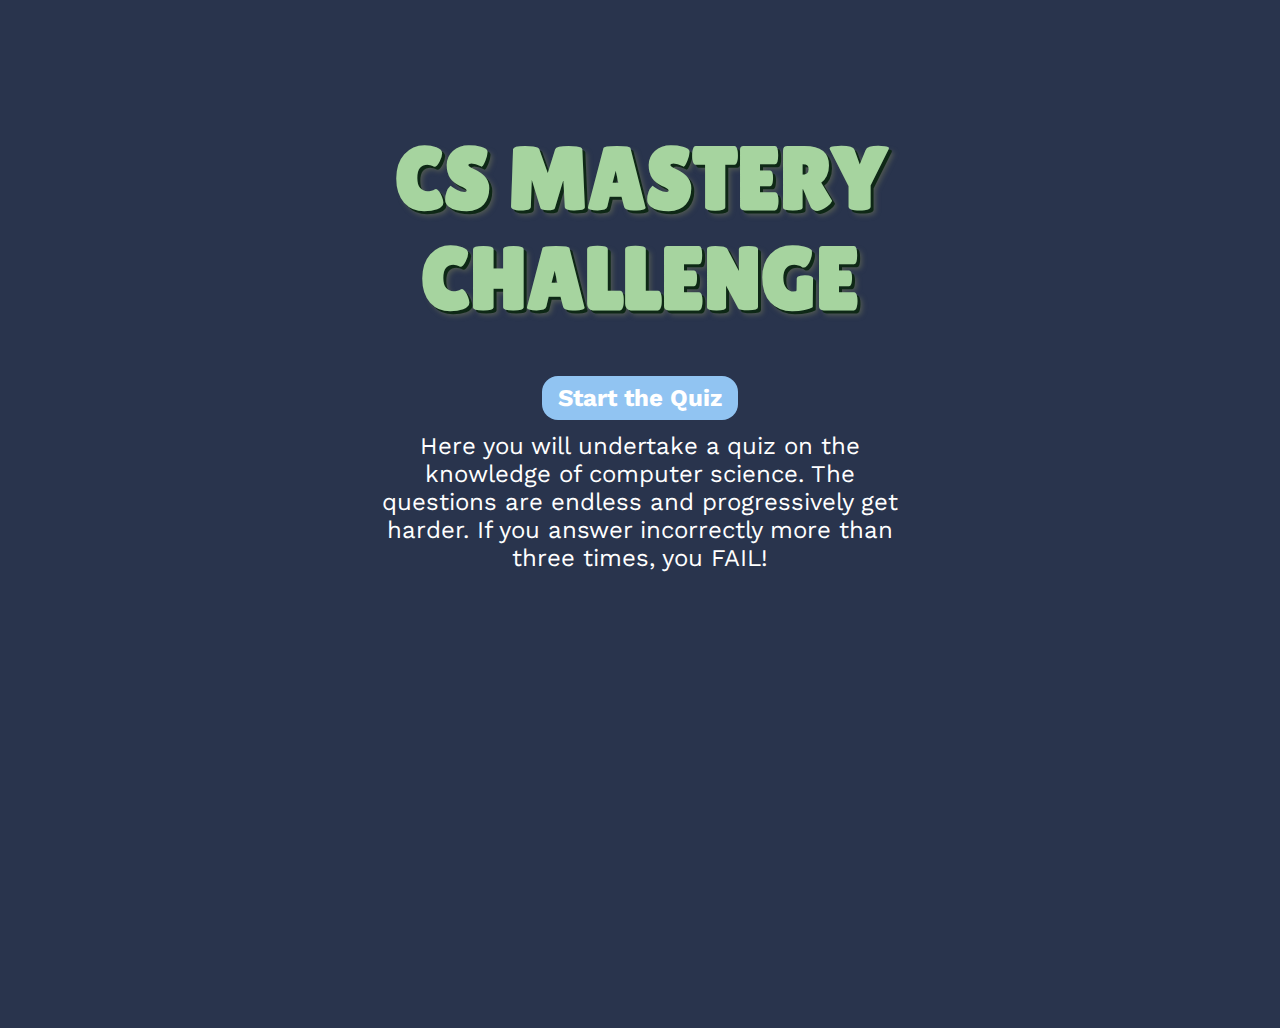
<file: index.html>
<!DOCTYPE html>
<html lang="en">
<head>
    <meta charset="UTF-8">
    <meta name="viewport" content="width=device-width, initial-scale=1.0">
    <title>CS Quiz</title>

    <link rel="stylesheet" href="css/reset.css">
    <link rel="stylesheet" href="css/default.css">
    <link rel="stylesheet" href="css/index.css">
</head>
<body>
    <main>
        <h1>CS MASTERY CHALLENGE</h1>
        <section>
            <a id="button-play" href="pages/quiz.html">Start the Quiz</a>
            <p>
                Here you will undertake a quiz on the knowledge of computer science.
                The questions are endless and progressively get harder. If you answer 
                incorrectly more than three times, you FAIL!
            </p>
        </section>
    </main>
    <footer></footer>
</body>
</html>
</file>
<file: css/default.css>
:root {
    --color-dark-blue:#29344d;
    --color-light-green: #A6d49f;
    --color-light-blue: #91c4f2;
    --color-text-light: rgb(255, 255, 255);
}

body {
    background-color: var(--color-dark-blue);
}
</file>
<file: css/index.css>
@import url('https://fonts.googleapis.com/css2?family=Lilita+One&display=swap');
@import url('https://fonts.googleapis.com/css2?family=Work+Sans:wght@400;500;700&display=swap');

main {
    display: flex;
    flex-direction: column;
    gap: 3rem;
    margin: 10% 20%;
    text-align: center;
    font-family: 'Work Sans', sans-serif;
}

h1 {
    font-family: 'Lilita One';
    font-size: 5.5rem;
    font-weight: 700;
    color: var(--color-light-green);
    text-shadow: 3px 3px rgb(14, 40, 22), 5px 5px 5px rgb(80, 88, 83);
}

section {
    font-size: var(--fx-m);
    display: flex;
    flex-direction: column;
    justify-content: center;
    align-items: center;
    gap: 0.75em;
}

#button-play {
    font-size: 1.5rem;
    font-weight: 700;
    color: var(--color-text-light);
    text-decoration: none;
    background-color: var(--color-light-blue);
    border-radius: 1rem;
    padding: 0.5rem 1rem;
}

h2 {
    color: var(--color-light-green);
    font-size: 2rem;
    font-weight: 700;
    margin-top: 6rem;
}

p {
    font-size: 1.5rem;
    color: var(--color-text-light);
    max-width: 70%;
}
</file>
